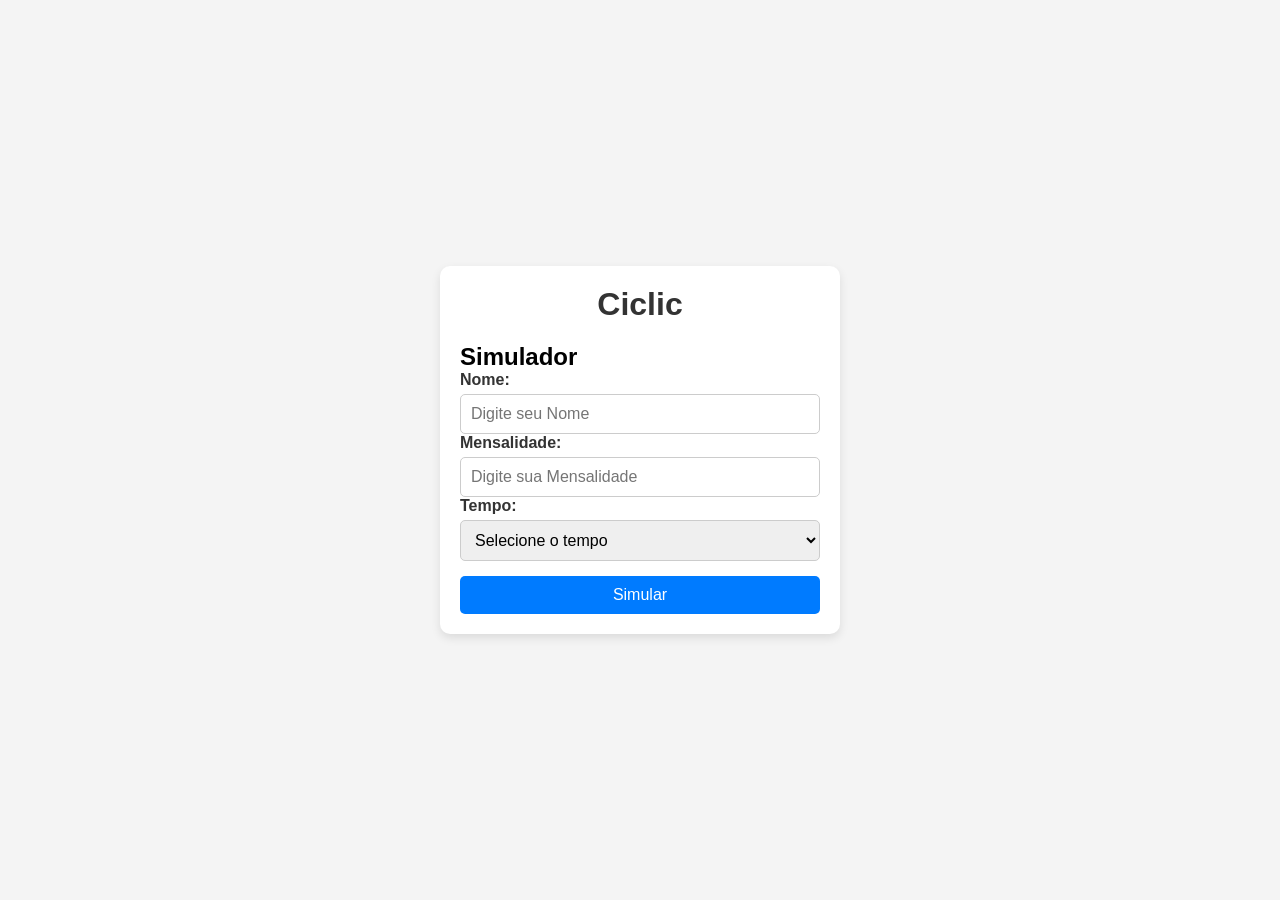
<file: index.html>
<!DOCTYPE html>
<html lang="pt-BR">
  <head>
    <meta charset="UTF-8" />
    <meta name="viewport" content="width=device-width, initial-scale=1.0" />
    <link rel="stylesheet" href="css/index.css" />
    <title>Simulador</title>
  </head>
  <body>
  
    <div class="container-form">
      <h1>Ciclic</h1>
      <h2>Simulador</h2>
      <form action="" class="formulario">
        <label for="nome">Nome:</label>
        <input type="text" name="nome" id="nome" placeholder="Digite seu Nome" class="nome" required />

        <label for="mensalidade">Mensalidade:</label>
        <input type="number" name="mensalidade" id="mensalidade" placeholder="Digite sua Mensalidade" class="mensalidade" required />

        <label for="tempo">Tempo:</label>
        <select name="tempo" id="tempo" class="tempo">
          <option value="" disabled selected>Selecione o tempo</option>
          <option value="1">1 ano</option>
          <option value="2">2 anos</option>
          <option value="3">3 anos</option>
        </select>

        <div class="container-button">
          <button type="button" onclick="calcularJuros()">Simular</button>
        </div>
      </form>
    </div>
    <script src="js/main.js"></script>
</file>
<file: css/index.css>
/* Reset básico */
* {
    margin: 0;
    padding: 0;
    box-sizing: border-box;
    font-family: Arial, sans-serif;
  }
  
  /* Estilização geral */
  body {
    background-color: #f4f4f4;
    display: flex;
    justify-content: center;
    align-items: center;
    height: 100vh;
  }
  
  /* Container do formulário */
  .container-form {
    background-color: #fff;
    padding: 20px;
    border-radius: 10px;
    box-shadow: 0px 4px 10px rgba(0, 0, 0, 0.1);
    width: 100%;
    max-width: 400px;
  }
  
  /* Título */
  h1 {
    text-align: center;
    color: #333;
    margin-bottom: 20px;
  }
  
  /* Campos do formulário */
  .formulario {
    display: flex;
    flex-direction: column;
  }
  
  label {
    font-weight: bold;
    margin-bottom: 5px;
    color: #333;
  }
  
  input,
  select {
    padding: 10px;
    border: 1px solid #ccc;
    border-radius: 5px;
    font-size: 16px;
    outline: none;
    transition: border 0.3s ease;
  }
  
  input:focus,
  select:focus {
    border-color: #007bff;
  }
  
  /* Botão */
  .container-button {
    text-align: center;
    margin-top: 15px;
  }
  
  button {
    background-color: #007bff;
    color: white;
    padding: 10px;
    border: none;
    border-radius: 5px;
    font-size: 16px;
    cursor: pointer;
    transition: background 0.3s;
    width: 100%;
  }
  
  button:hover {
    background-color: #0056b3;
  }
</file>
